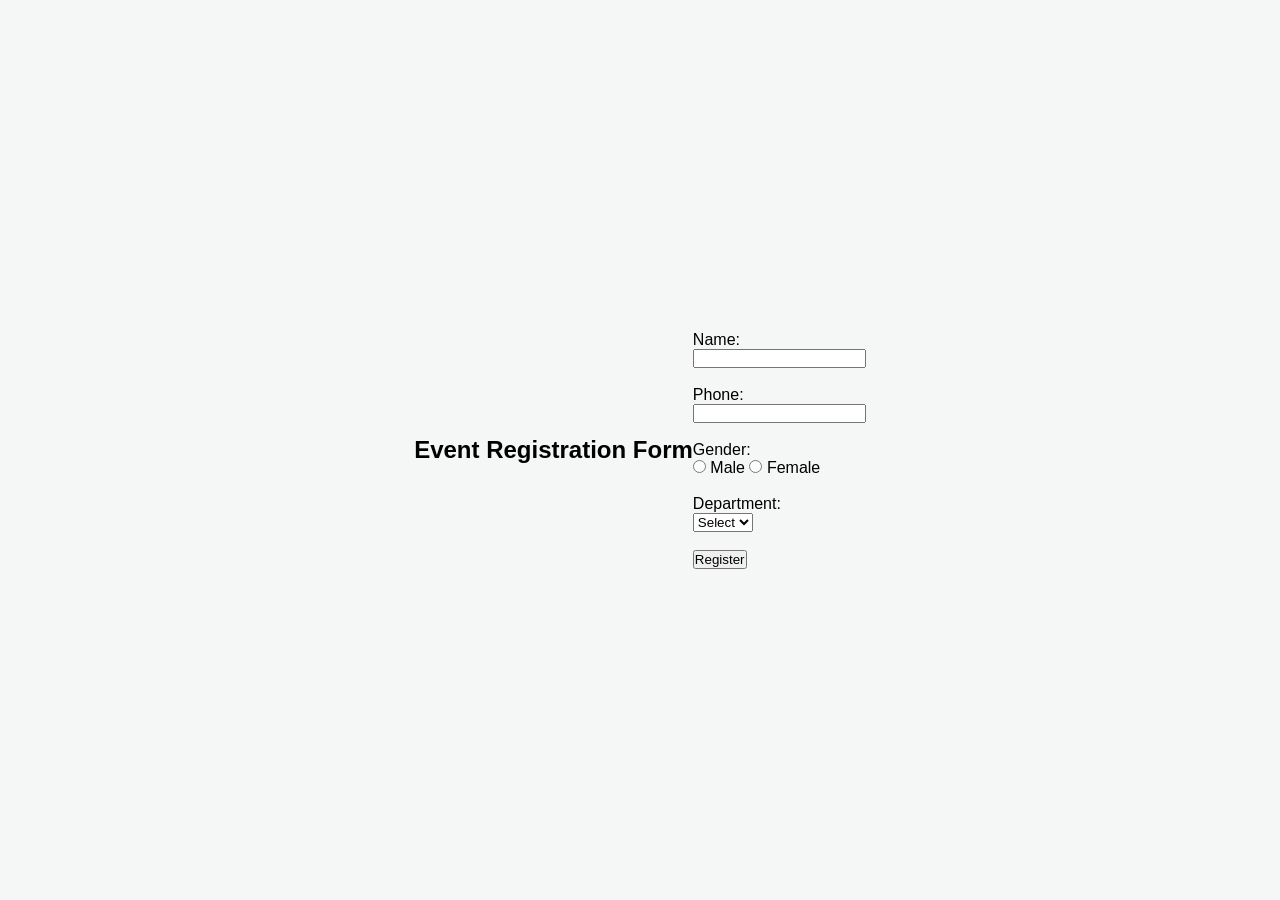
<file: index.html>
<!DOCTYPE html>
<html>
<head>
    <title>Event Registration</title>
    <Link rel="stylesheet" href="style1.css">
</head>
<body>

<h2>Event Registration Form</h2>

<form action="results.html">
    Name:<br>
    <input type="text" name="name" required><br><br>

    Phone:<br>
    <input type="tel" name="phone" required><br><br>

    Gender:<br>
    <input type="radio" name="gender" value="Male" required> Male
    <input type="radio" name="gender" value="Female"> Female
    <br><br>

    Department:<br>
    <select name="department" required>
        <option value="">Select</option>
        <option>CSE</option>
        <option>ECE</option>
        <option>EEE</option>
    </select>
    <br><br>

    <input type="submit" value="Register">
</form>
</body>
</html>
</file>
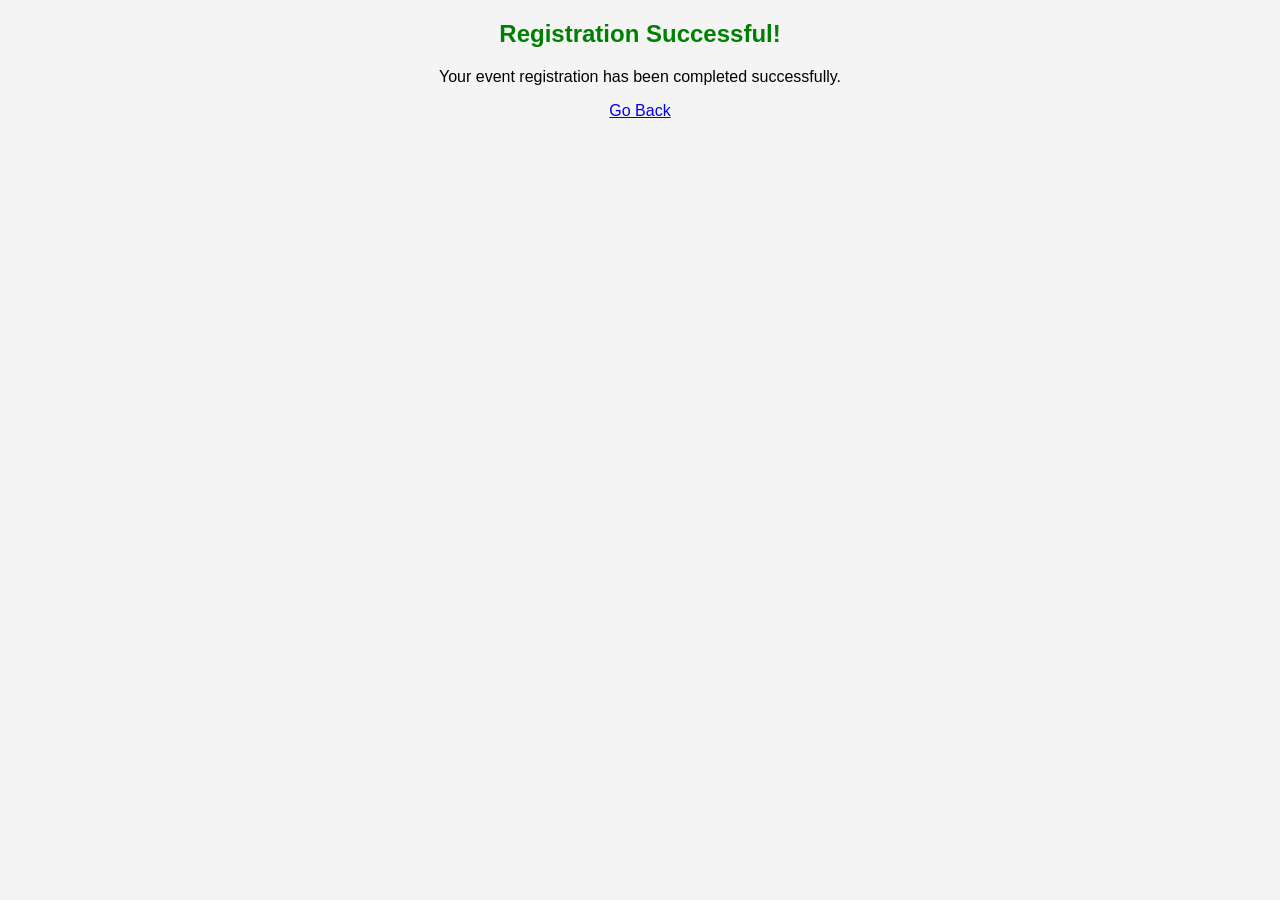
<file: results.html>
<!DOCTYPE html>
<html>
<head>
    <title>Registration Result</title>

    <style>
        body {
            font-family: Arial, sans-serif;
            background-color: #f4f4f4;
            text-align: center;
            margin: 20px;
        }
    </style>
</head>
<body>

    <h2 style="color:green;">Registration Successful!</h2>

    <p>Your event registration has been completed successfully.</p>

    <a href="index.html">Go Back</a>

</body>
</html>
</file>
<file: style1.css>
/* Reset basic page styles */
* {
    margin: 0;
    padding: 0;
    box-sizing: border-box;
    font-family: 'Segoe UI', Tahoma, Geneva, Verdana, sans-serif;
}

body {
    background-color: #f4f7f6;
    display: flex;
    justify-content: center;
    align-items: center;
    min-height: 100vh;
}

/* Form Container Card */
.form-container {
    background: #ffffff;
    padding: 30px;
    border-radius: 8px;
    box-shadow: 0 4px 15px rgba(0, 0, 0, 0.1);
    width: 100%;
    max-width: 400px;
}

.form-container h2 {
    text-align: center;
    margin-bottom: 24px;
    color: #333333;
}

/* Individual Form Fields */
.input-group {
    margin-bottom: 20px;
}

.input-group label {
    display: block;
    margin-bottom: 8px;
    color: #666666;
    font-size: 14px;
    font-weight: 600;
}

.input-group input {
    width: 100%;
    padding: 12px;
    border: 1px solid #cccccc;
    border-radius: 4px;
    font-size: 14px;
    outline: none;
    transition: border-color 0.3s ease;
}

.input-group input:focus {
    border-color: #007bff;
}

/* Checkbox Section */
.terms {
    display: flex;
    align-items: center;
    gap: 8px;
    margin-bottom: 20px;
}

.terms label {
    font-size: 13px;
    color: #555555;
    cursor: pointer;
}

.terms input {
    cursor: pointer;
}

/* Submit Button */
.submit-btn {
    width: 100%;
    padding: 12px;
    background-color: #007bff;
    color: white;
    border: none;
    border-radius: 4px;
    font-size: 16px;
    font-weight: bold;
    cursor: pointer;
    transition: background-color 0.3s ease;
}

.submit-btn:hover {
    background-color: #0056b3;
}

/* Bottom Text Link */
.login-link {
    text-align: center;
    margin-top: 20px;
    font-size: 14px;
    color: #666666;
}

.login-link a {
    color: #007bff;
    text-decoration: none;
}

.login-link a:hover {
    text-decoration: underline;
}
</file>
